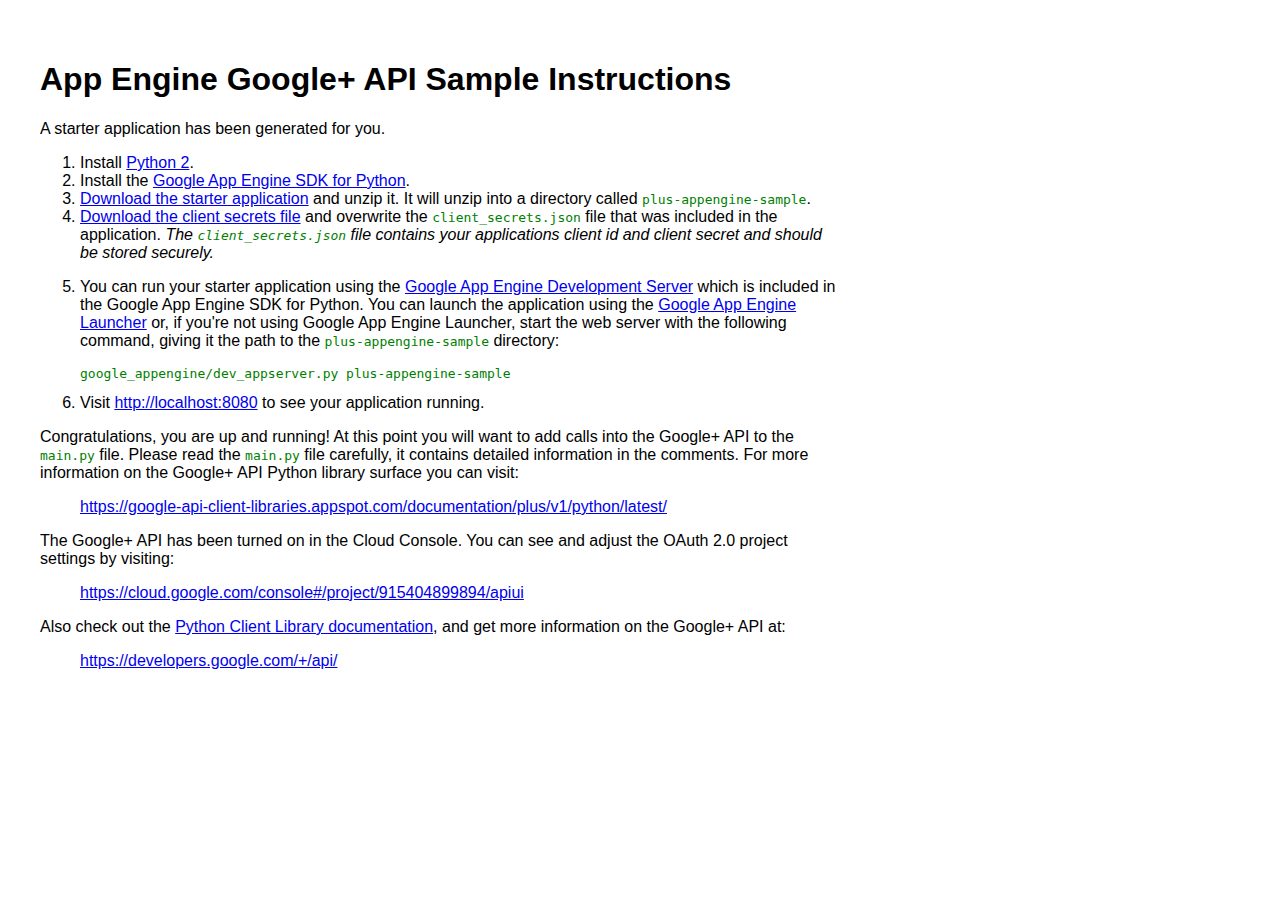
<file: plus-appengine-sample/README.html>
<!DOCTYPE html>
<html>
<head>
  <title>App Engine Google+ API Sample</title>
  <meta charset="utf-8" />
  <style type="text/css" media="screen">
    body {
      padding: 2em;
      width: 800px;
      font-family: helvetica, arial, sans-serif;
    }
    code {
      color: green;
    }
  </style>
</head>
<body>
  <h1>App Engine Google+ API Sample Instructions</h1>
   <div>
  <p>
    A starter application has been generated for you.
  </p>
  <ol>
    <li>Install <a href="http://www.python.org">Python 2</a>.</li>
    <li>Install the <a href="https://developers.google.com/appengine/downloads#Google_App_Engine_SDK_for_Python">Google App Engine SDK for Python</a>.</li>
    <li><a href='https://developers.google.com/qs/c/gen?api=plus&amp;apikey=AIzaSyCZeRw-mWTW8Yxyc6i9z_rvyZ8ByFtV2Ts&amp;client_secret_url=https%3A%2F%2Fcode.google.com%2Fapis%2Fquick%2Fclient-secrets%3Fproject%3D915404899894%26client%3D915404899894-ei31v1p46pmqpmg4u44bh5bog5kq9ej6.apps.googleusercontent.com%26xsrf%3DAL254vTuOvpfHzInGGruVNo4PV-5I0cbmw%3A1383877256895&amp;key=ileeDMBRfE5Mdjy3C4Z0KEXjov46MTM4Mzg3NzA0MTUxODM1MTE2OQ%3D%3D&amp;lang_plat=python_appengine_skeleton&amp;project=915404899894&amp;version=v1'>Download the starter application</a> and unzip it.
      It will unzip into a directory called
      <code>plus-appengine-sample</code>.</li>

      <li><a href='https://code.google.com/apis/quick/client-secrets?project=915404899894&amp;client=915404899894-ei31v1p46pmqpmg4u44bh5bog5kq9ej6.apps.googleusercontent.com&amp;xsrf=AL254vTuOvpfHzInGGruVNo4PV-5I0cbmw:1383877256895'>Download the client secrets file</a>
      and overwrite the <code>client_secrets.json</code> file that was included
      in the application. <em>The <code>client_secrets.json</code> file
        contains your applications client id and client secret and should be
        stored securely.</em></li>

    <li>
      <p>You can run your starter application
      using the <a target=_blank
      href='http://code.google.com/appengine/docs/python/tools/devserver.html'>
      Google App Engine Development Server</a> which is included
      in the Google App Engine SDK for Python. You can launch the application
      using the <a href="https://developers.google.com/appengine/docs/python/gettingstartedpython27/devenvironment">
      Google App Engine Launcher</a> or, if you're not using Google App Engine Launcher, start the web server with
      the following command, giving it the path to the <code>plus-appengine-sample</code> directory:
      </p>

    <pre><code>google_appengine/dev_appserver.py plus-appengine-sample</code></pre>
    </li>
    <li>Visit <a target=_blank href="http://localhost:8080">http://localhost:8080</a> to see
    your application running.</li>
  </ol>
  <p>Congratulations, you are up and running! At this point you will want to add
  calls into the Google&#43; API to the <code>main.py</code> file. Please read the
  <code>main.py</code> file carefully, it contains detailed information in
  the comments.  For more information on the Google&#43; API Python library
  surface you can visit: </p>

  <blockquote>
    <p>
    <a target=_blank
     href='https://google-api-client-libraries.appspot.com/documentation/plus/v1/python/latest/'>
     https://google-api-client-libraries.appspot.com/documentation/plus/v1/python/latest/</a>
    </p>
  </blockquote>

  <p>
  The Google&#43; API has been turned on in the Cloud Console. You can see and adjust the OAuth 2.0 project
  settings by visiting:
  </p>

  <blockquote>
    <a href="https://cloud.google.com/console#/project/915404899894/apiui">
      https://cloud.google.com/console#/project/915404899894/apiui</a>
  </blockquote>


  <p>
  Also check out the <a target=_blank
    href='https://developers.google.com/api-client-library/python/start/get_started'>
    Python Client Library documentation</a>, and get more information on the Google&#43; API at:
  </p>

  <blockquote>
    <p>
    <a target=_blank href='https://developers.google.com/&#43;/api/'>https://developers.google.com/&#43;/api/</a>
    </p>
  </blockquote>
</div>

</body>
</html>
</file>
